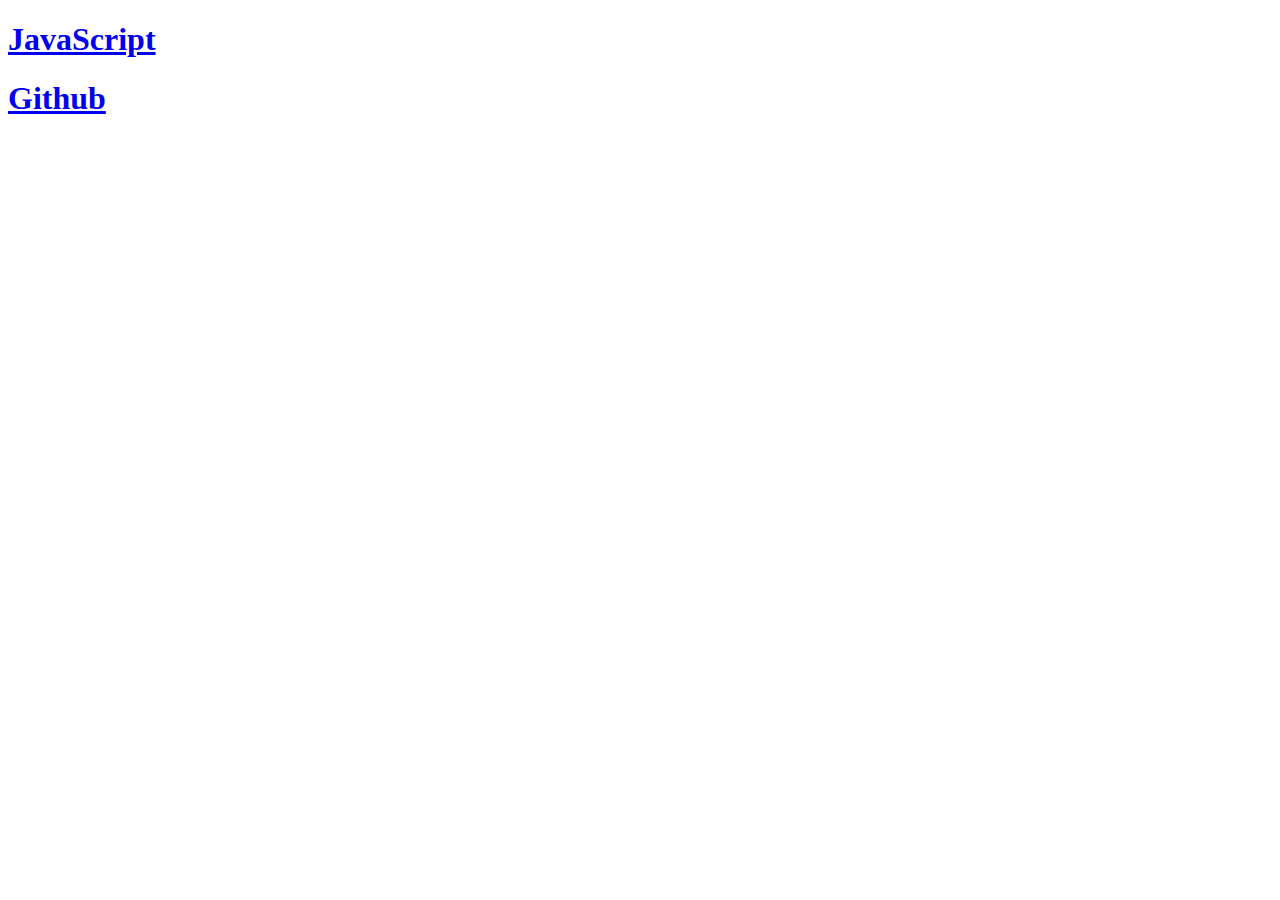
<file: index.html>
<!DOCTYPE html>
<html lang="en">
<head>
    <meta charset="UTF-8">
    <meta http-equiv="X-UA-Compatible" content="IE=edge">
    <meta name="viewport" content="width=device-width, initial-scale=1.0">
    <title>OnlyStudy</title>
</head>
<body>
    
    <h1><a href="/JavaScript/javascript/javascript.html">JavaScript</a> </h1>
    <h1><a href="/JavaScript/github/github.html">Github</a></h1>

</body>
</html>
</file>
